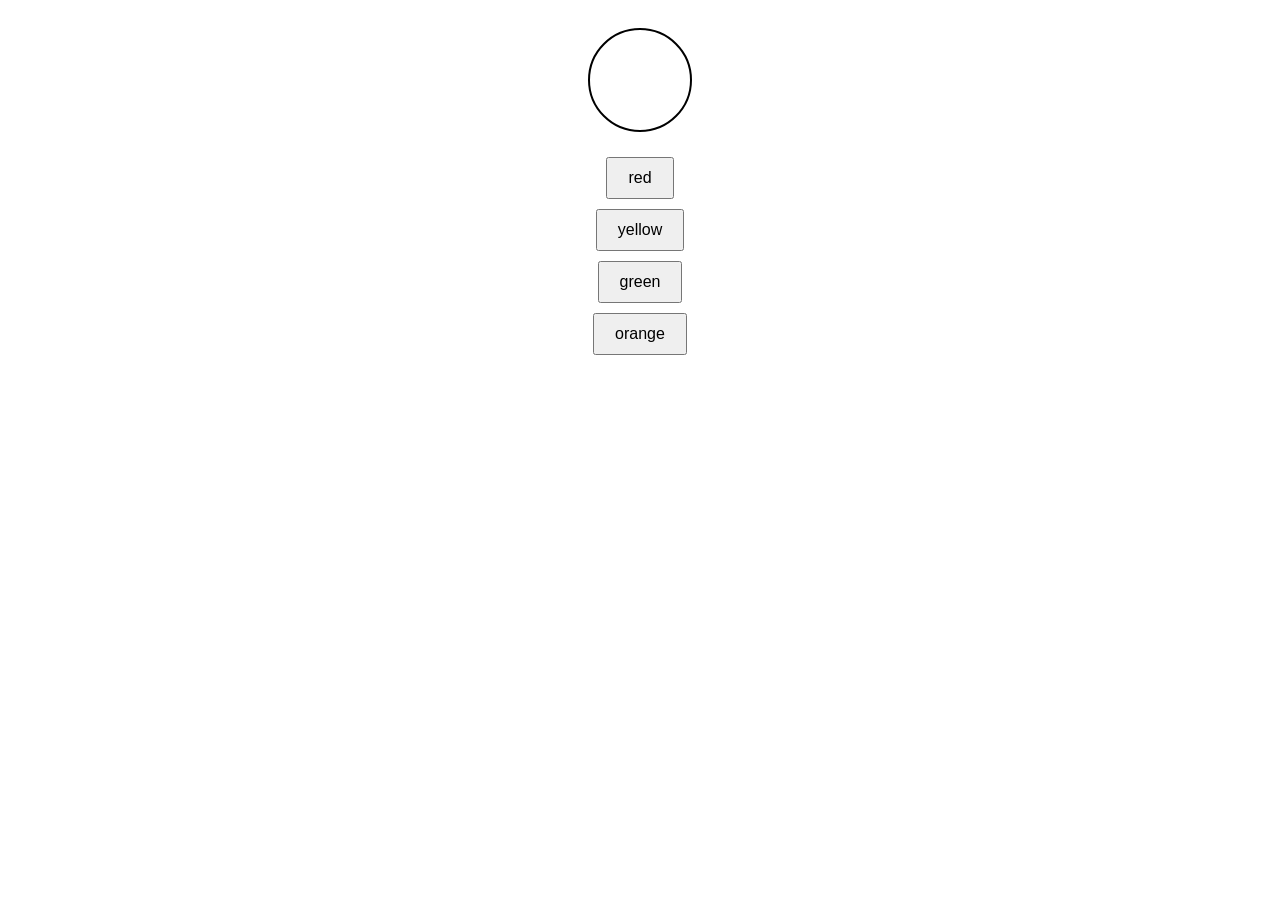
<file: thirdclass/index.html>
<!DOCTYPE html>
<html lang="en">
<head>
    <meta charset="UTF-8">
    <meta name="viewport" content="width=device-width, initial-scale=1.0">
    <title>Bulb Color Changer</title>
    <style>
        #bulb {
            height: 100px;
            width: 100px;
            border: 2px solid black;
            border-radius: 50%;
            margin: 20px;
        }
        body {
            display: flex;
            align-items: center;
            justify-content: center;
            flex-direction: column;
            font-family: sans-serif;
        }
        input[type="button"] {
            margin: 5px;
            padding: 10px 20px;
            font-size: 16px;
        }
    </style>
    <script>
        function fun(value) {
            console.log("Selected color:", value);
            const bulb = document.getElementById("bulb");
            bulb.style.backgroundColor = value;
        }

        function func() {
            console.log("bulb is on");
        }

        console.log("before alert");
        alert("alert message");
        console.log("after alert");
    </script>
</head>
<body>
    <div id="bulb"></div>
    <input type="button" value="red" onclick="fun(this.value)">
    <input type="button" value="yellow" onclick="fun(this.value)">
    <input type="button" value="green" onclick="fun(this.value)">
    <input type="button" value="orange" onclick="fun(this.value)">
</body>
</html>
</file>
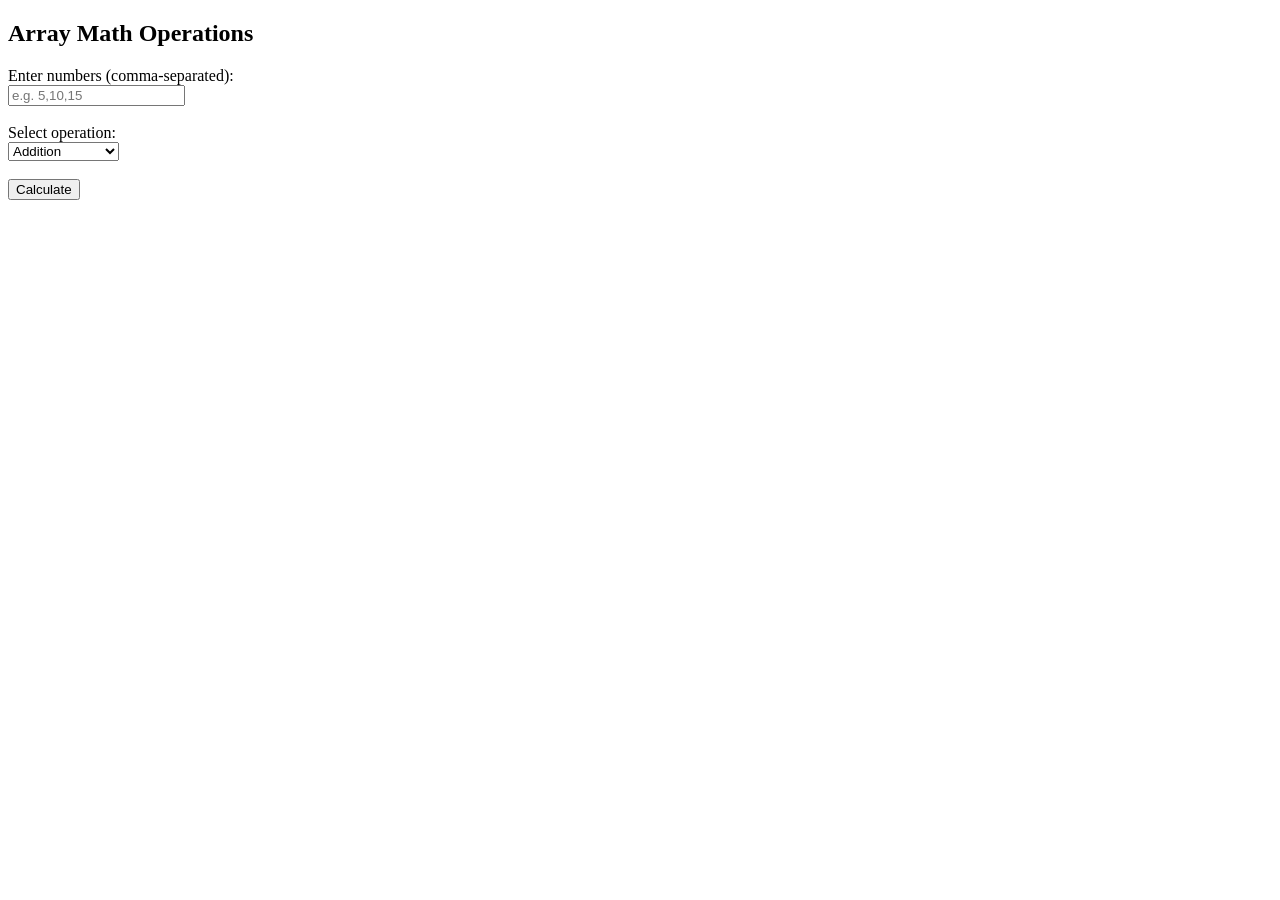
<file: FSD_5th/FSD/day6/index.html>
<!DOCTYPE html>
<html>
<head>
  <title>Array Math Operations</title>
</head>
<body>
  <h2>Array Math Operations</h2>

  <label>Enter numbers (comma-separated):</label><br>
  <input type="text" id="numbers" placeholder="e.g. 5,10,15"><br><br>

  <label>Select operation:</label><br>
  <select id="operation">
    <option value="add">Addition</option>
    <option value="subtract">Subtraction</option>
    <option value="multiply">Multiplication</option>
    <option value="divide">Division</option>
    <option value="modulus">Modulus</option>
    <option value="power">Exponentiation</option>
  </select><br><br>

  <button onclick="performOperation()">Calculate</button>

  <p id="result"></p>

  <script src="script.js"></script>
</body>
</html>
</file>
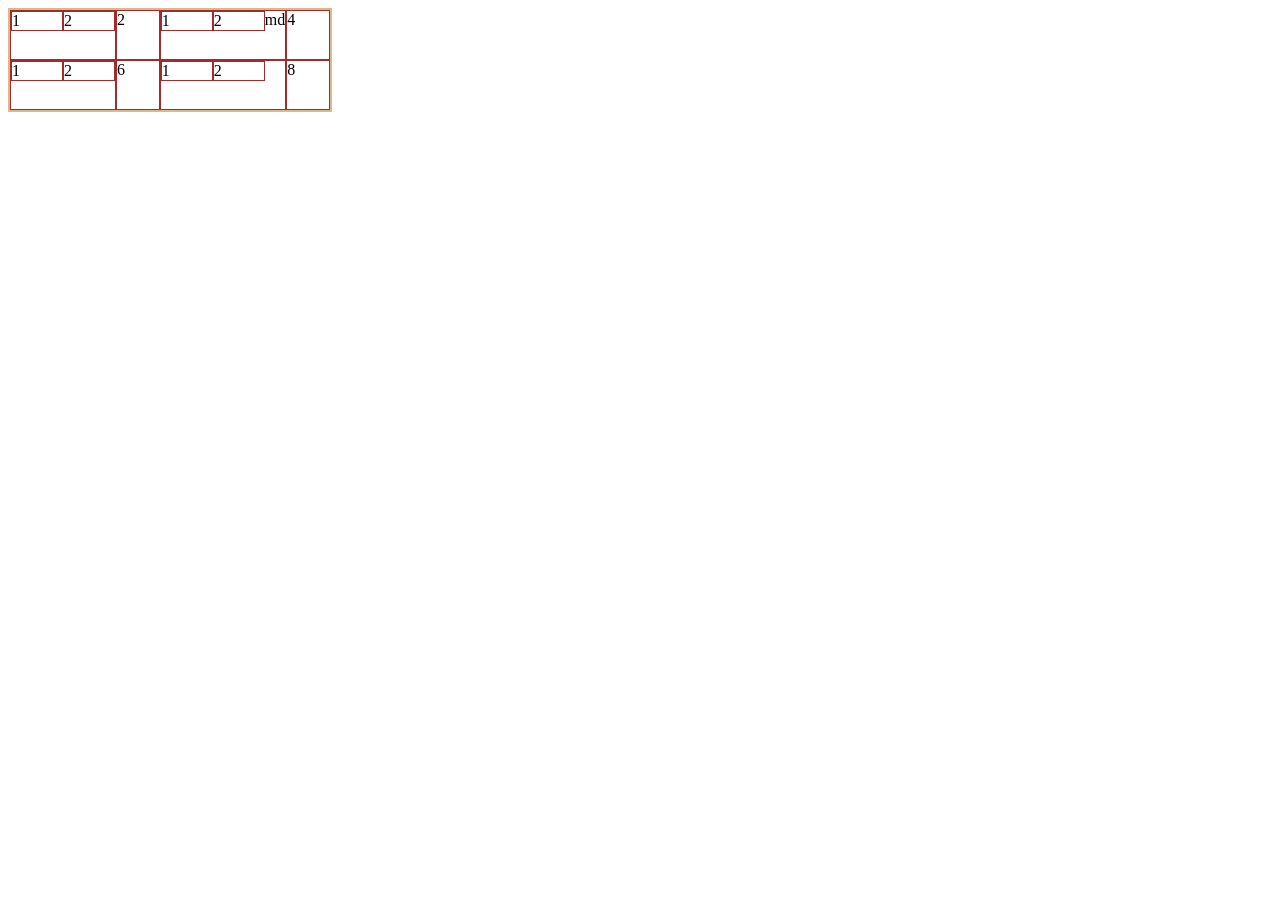
<file: FSD_5th/FSD/Day2/index2.html>
<!DOCTYPE html>
<html lang="en">
<head>
    <meta charset="UTF-8">
    <meta name="viewport" content="width=device-width, initial-scale=1.0">
    <title>Document</title>
    <link rel="stylesheet" href="./grid.css">
</head>
<body>
    <div id="container-box">
        <div class="box">
            <div class="part">1</div>
            <div class="part">2</div>
            

        </div>
        <div class="box">2</div>
        <div class="box"><div class="part">1</div>
            <div class="part">2</div>md
        </div>
        <div class="box">4</div>
        <div class="box"><div class="part">1</div>
            <div class="part">2</div>
        </div>
        <div class="box">6</div>
        <div class="box"><div class="part">1</div>
            <div class="part">2</div>
        </div>
        <div class="box">8</div>
    
    </div>
</body>
</html>
</file>
<file: FSD_5th/FSD/Day2/grid.css>
#container-box{
    display: grid;
    grid-template-rows: repeat(2,1fr);
    grid-template-columns: repeat(4,1fr);
   
    width: 320px;
    height: 100px;
    border: 2px solid burlywood;

}
.box{
    display: flex;
    border: 1px solid brown;
}
/* .box :nth-child(1){
      
    display: flex;
    height: 100px;
    width: auto;

} */
.part{
    border: 1px solid brown;
    width: 50px;
    height: fit-content;

}
.box :nth-child(3),
.box :nth-child(5),
.box :nth-child(7){

}
</file>
